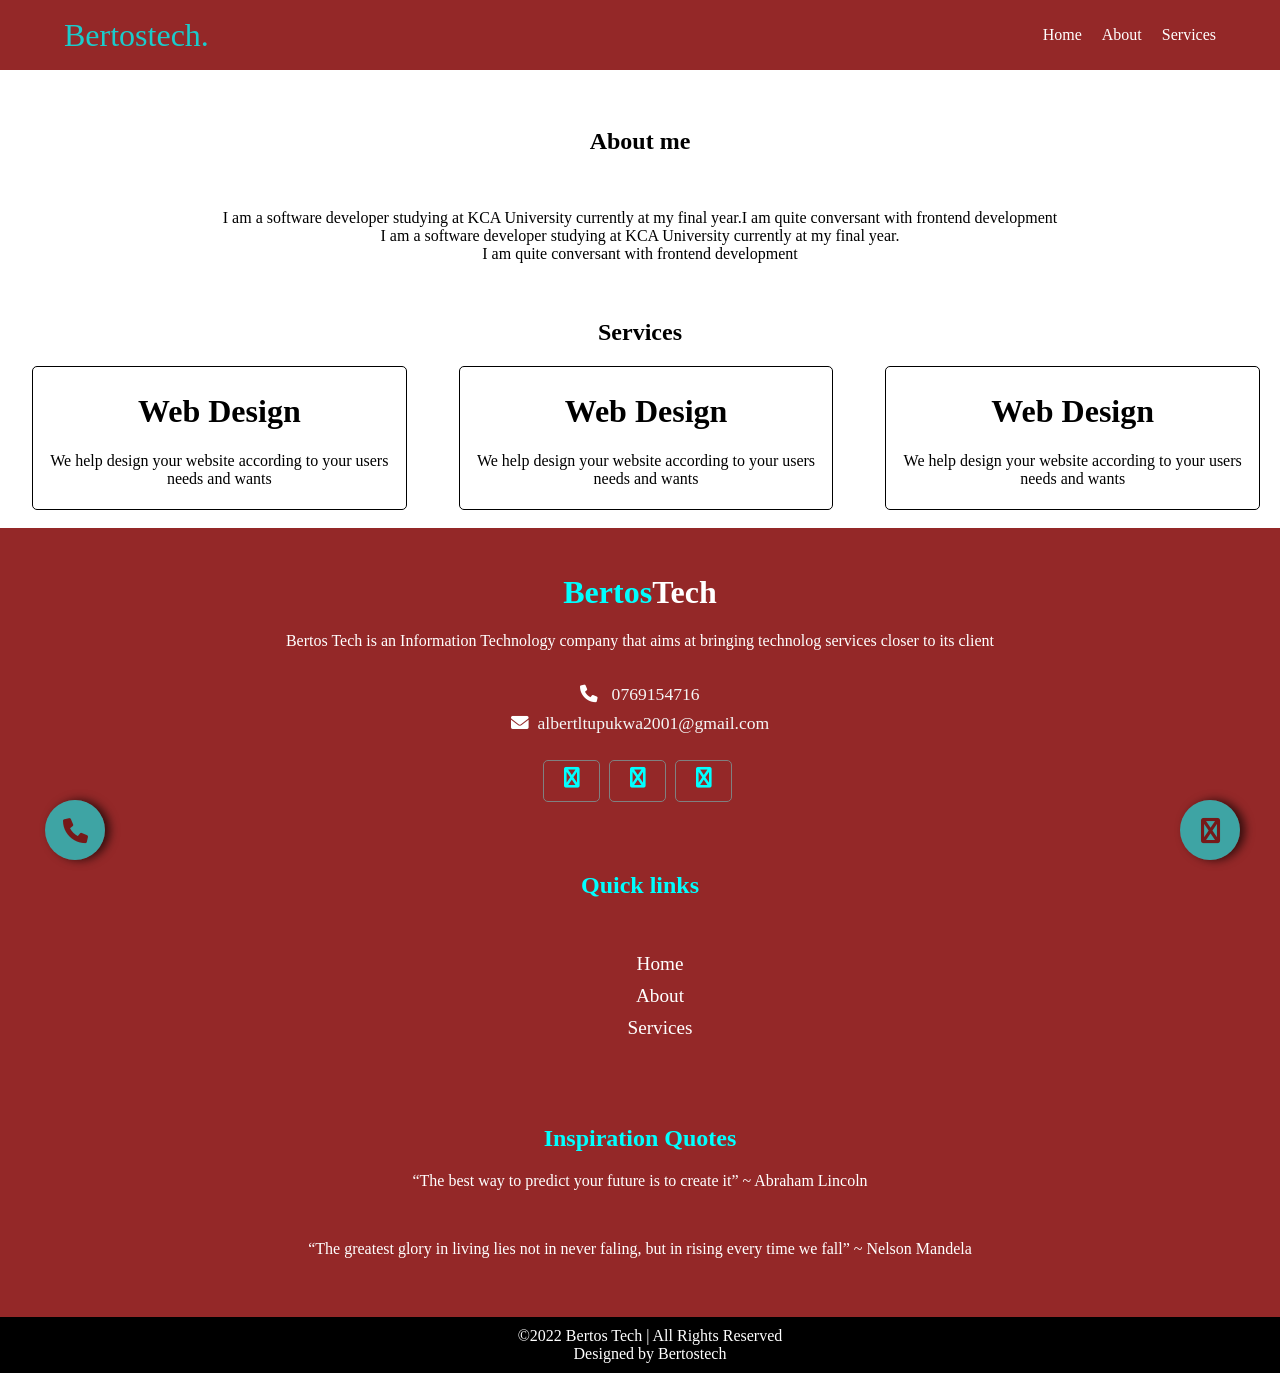
<file: index.html>
<!DOCTYPE html>
<head>
    <meta name="viewport" content="width=device-width, initial-scale=1.0">
    <title>Footer</title>
    <link rel="stylesheet" href="index.css">
    <link rel="stylesheet" href="https://cdnjs.cloudflare.com/ajax/libs/font-awesome/4.7.0/css/font-awesome.min.css" />
    <link rel="stylesheet" href="http://maxcdn.bootstrapcdn.com/font-awesome/4.2.0/css/font-awesome.min.css">
    <link href="https://fonts.googleapis.com/css2?family=Poppins:wght@400;500;600&display=swap" rel="stylesheet"/>
    <link rel="stylesheet" href="https://cdnjs.cloudflare.com/ajax/libs/font-awesome/6.0.0-beta2/css/all.min.css" />
</head>

</head>
<body>
    <header>
        <div class="nav">
           <nav class="navbar">
            <li href="#" class="nav-branding">Bertostech.</li>
            <ul class="nav-menu">
                <li class="nav-link"><a href="#home">Home</a></li>
                <li class="nav-link"><a href="#About">About</a></li>
                <li class="nav-link"><a href="#Services">Services</a></li>
            </ul>
        </nav> 
        </div>
    </header><br>
    <div class="pagewrapper">
        <div class="myself">
            <div class="card">
                <h2><a name="About">About me</a></h2><br>
                <p>I am a software developer studying at KCA University currently at my final year.I am quite conversant with frontend development<br>
                    I am a software developer studying at KCA University currently at my final year.<br>I am quite conversant with frontend development<br>
                </p>
            </div>
        </div><h2 id="services"><a name="Services">Services</a></h2>
        <div class="myservices">
            <div class="service">
                <h1>Web Design</h1>
                <p>We help design your website according to your users needs and wants</p>
            </div>
            <div class="service">
                <h1>Web Design</h1>
                <p>We help design your website according to your users needs and wants</p>
            </div>
            <div class="service">
                <h1>Web Design</h1>
                <p>We help design your website according to your users needs and wants</p>
            </div>
        </div>
    </div>
    <br>
    <div class="whatsapp-cta-container">
        <a href="https://api.whatsapp.com/send?phone=254769154716&text=Hello, Thank you for reaching out to us. How can we help you?" target="_blank"><i class="fa fa-whatsapp"></i></a>
      </div>
      <div class="call">
        <a href="tel:0769154716"><i class="fa fa-phone"></i></a>
      </div>
        <div class="footer">
          <div class="footer-content">
            <div class="footer-section about">
              <h1 class="logo-text"><span>Bertos</span>Tech</h1>
              <p>
                Bertos Tech is an Information Technology company that aims at bringing technolog services closer to its client
              </p><br>
              <div class="contact">
                <span><i class="fa fa-phone"></i><a href="tel:0769154716"> &nbsp; 0769154716</a></span>
                <span><i class="fa fa-envelope"></i><a href="mailto:albertltupukwa2001@gmail.com">&nbsp; albertltupukwa2001@gmail.com</a></span>
              </div><br>
              <div class="socials">
                <a href="http:/www.facebook.com/alberto.velez.1656854"><i class="fa fa-facebook"></i></a>
                <a href="#"><i class="fa fa-instagram"></i></a>
                <a href="#"><i class="fa fa-twitter"></i></a>
              </div>
            </div>
            <div class="footer-section links">
              <h2>Quick links</h2>
              <br>
              <ul>
                <a href="epoke.html"><li>Home</li></a>
                <a href="#About"><li>About</li></a>
                <a href="#Services"><li>Services</li></a>
              </ul>
            </div>
            <div class="footer-section quotes">
              <h2>Inspiration Quotes</h2>
              <p><q>The best way to predict your future is to create it</q> ~ Abraham Lincoln</p><br>
              <P><q>The greatest glory in living lies not in never faling, but in rising every time we fall</q> ~ Nelson Mandela</P><br>
            </div>
          </div>
        </div>
        <section>&copy;2022 Bertos Tech | All Rights Reserved<br>Designed by Bertostech<br></section>
</body>
</html>
</file>
<file: index.css>
body{
    padding: 0;
    margin: 0;
    background-color: white;
    font-family: Georgia, 'Times New Roman', Times, serif;
}
header{
   width: 100%;
   background-color: rgba(128, 0, 0, 0.842);
  /*background-image: linear-gradient(225deg, #FF3CAC 0%, #784BA0 50%, #2B86C5 100%);*/
}
li{
   list-style: none;
}
.nav-menu a{
   color: white;
   text-decoration: none;
}
.nav-menu a:hover{
   color: rgba(41, 197, 197, 0.795);
}
section span{
  background-color: black;
}
.nav{
   width: 100%;
   margin: auto;
}
.navbar{
   width: 90%;
   margin: auto;
   min-height: 70px;
   display: flex;
   justify-content: space-between;
   align-items: center;
}
.nav-menu{
   display: flex;
   justify-content: space-between;
   align-items: center;
   gap: 20px;
}
.nav-branding{
   font-size: 2rem;
   color: rgba(17, 216, 216, 0.925);
}
.pagewrapper{
    width: 100%;
}
/*responsive header*/
@media screen and (min-width: 760px) {
    .nav{
        width: 100%;
  }
}
.myself{
    display: flex;
    width: 100%;
}
.card{
    width: 100%;
    margin: 20px 20px;
    box-shadow: 5px 5px 5px white;
    text-align: center;
}
.card h2 a{
    font-weight: bold;
    color: black;
}
.card p{
    padding-left: 10px;
    padding-right: 10px;
}
#services{
  text-align: center;
  color: black;
  text-shadow: 2px;
}
.myservices{
    display: flex;
    width: 100%;
    margin-left: 6px;
    margin-right: 6px;
}
.service{
    background-color: white;
    margin-left: 26px;
    margin-right: 26px;
    padding: 5px;
    border: 1px solid black;
    border-radius: 5px;
    text-align: center;
}
.service:hover{
    background-color: whitesmoke;
    box-shadow: 3px 3px 3px;
    transition: .5s;
    transform: scale(1.1) translate(-0.3px, -0.8px);
}
.service h1:hover{
    color: rgba(17, 216, 216, 0.925);
    text-decoration-line: underline;
    transition: .5s;
    transform: scale(1.1) translate(-0.5px, -0.8px);
}
/*.service2{
    background-color: aqua;
    margin: 5px 5px;
    padding: 2px;
}
.service3{
    background-color: blueviolet;
    margin: 5px 5px;
    padding: 2px;
}*/
@media screen and (max-width: 760px) {
    .myservices{
        margin-top: 10px;
        margin-bottom: 10px;
        display: block;
        width: 100%;
        
  }
  .service{
    margin-top: 25px;
    margin-bottom: 25px;
    margin-left: 30px;
    margin-right: 30px;
  }
}
@media screen and (min-width: 480px) {
  .card img{
    height: inherit;
  }
}
.whatsapp-cta-container{
    position: fixed;
    width: 60px;
    height: 60px;
    bottom: 40px;
    right: 40px;
    z-index: 100;
  }
  .whatsapp-cta-container *  {
    margin: 0;
    padding: 0;
    box-sizing: border-box;
  }
  .whatsapp-cta-container a{
    position: relative;
    text-decoration: none;
    font-size: 25px;
    color: rgba(128, 0, 0, 0.842);
    display: inline-flex;
    height: 60px;
    width: 60px;
    border-radius: 50%;
    align-items: center;
    justify-content: center;
    background: rgba(41, 197, 197, 0.795);
    box-shadow: 5px 0 10px #000a;
    z-index: 9999;
    transition: 0.3s;
  }
  .whatsapp-cta-container a:hover{
    transform: scale(1.1) translate(-2px, -3px) rotateZ(-10deg);
  }
  .call{
    position: fixed;
    width: 60px;
    height: 60px;
    bottom: 40px;
    left: 45px;
    z-index: 100;
  }
  .call *  {
    margin: 0;
    padding: 0;
    box-sizing: border-box;
  }
  .call a{
    position: relative;
    text-decoration: none;
    font-size: 25px;
    color: rgba(128, 0, 0, 0.842);
    display: inline-flex;
    height: 60px;
    width: 60px;
    border-radius: 50%;
    align-items: center;
    justify-content: center;
    background: rgba(41, 197, 197, 0.795);
    box-shadow: 5px 0 10px #000a;
    z-index: 9999;
    transition: 0.3s;
  }
  .call a:hover{
    transform: scale(1.1) translate(-2px, -3px) rotateZ(-10deg);
  }
  .footer {
    margin: 0;
    width: 100%;
    display: flex;
    background-color: rgba(128, 0, 0, 0.842);
    /*background-image: linear-gradient(225deg, #FF3CAC 0%, #784BA0 50%, #2B86C5 100%);*/
    color: white;
    justify-content: center;
  }
  .footer .footer-content {
    display: flex;
    text-align: center;
    justify-content: center;

  }
  .footer .footer-content .footer-section{
    flex: 1;
    padding: 25px;
  }
  .footer .footer-content h1,
  .footer .footer-content h2 {
    color: white;
  }
  .footer .footer-content .about h1 span {
    color: aqua;
  }
  .footer .footer-content .links h2 {
    color: aqua;
  }
  .footer .footer-content .quotes h2 {
    color: aqua;
  }
  .footer .footer-content .about .contact span {
    display: block;
    font-size: 1.1em;
    margin-bottom: 8px;
  }
  .footer .footer-content .about .socials a{
    border: 1px solid grey;
    color: aqua;
    width: 45px;
    height: 30px;
    padding: 5px;
    margin-right: 5px;
    text-align: center;
    display: inline-block;
    font-size: 1.3em;
    border-radius: 5px;
    transition: all 0.3s;
  }
  .footer .footer-content .about .socials a:hover{
    border: 1px solid white;
    color: white;
    transition: all 0.3s;
  }
  .footer .footer-content .about .contact a{
    text-decoration: none;
    color: whitesmoke;
    transition: all 0.3s;
    border: none;
  }
  .footer .footer-content .about .contact a:hover {
    border: none;
    color: wheat;
    margin-left: 15px;
    transition: all 0.3s;
  }
  .footer .footer-content .links ul a{
    display: block;
    color: white;
    margin-bottom: 10px;
    font-size: 1.2em;
    transition: all  .3s;
    text-decoration: none;
  }
  .footer .footer-content .links ul a:hover {
    color: wheat;
    margin-left: 15px;
    transition: all  .3s;
  }
  section{
    width: 100%;
    text-align: center;
    background-color: black;
    color: white;
    padding: 10px 10px 10px 10px;
  }
  /*Responsive Footer*/
  @media (max-width: 1280px) {
    .footer .footer-content {
    display: inline;
    width: 100%;
    text-align: center;
    justify-content: center;
  }
  }
</file>
<file: marafooter.css>
body{
    padding: 0;
    margin: 0;
    background-color: white;
    font-family: Georgia, 'Times New Roman', Times, serif;
}
header{
   width: 100%;
   background-color: rgba(128, 0, 0, 0.842);
  /*background-image: linear-gradient(225deg, #FF3CAC 0%, #784BA0 50%, #2B86C5 100%);*/
}
li{
   list-style: none;
}
.nav-menu a{
   color: white;
   text-decoration: none;
}
.nav-menu a:hover{
   color: rgba(41, 197, 197, 0.795);
}
section span{
  background-color: black;
}
.nav{
   width: 100%;
   margin: auto;
}
.navbar{
   width: 90%;
   margin: auto;
   min-height: 70px;
   display: flex;
   justify-content: space-between;
   align-items: center;
}
.nav-menu{
   display: flex;
   justify-content: space-between;
   align-items: center;
   gap: 20px;
}
.nav-branding{
   font-size: 2rem;
   color: rgba(17, 216, 216, 0.925);
}
.pagewrapper{
    width: 100%;
}
/*responsive header*/
@media screen and (min-width: 760px) {
    .nav{
        width: 100%;
  }
}
.myself{
    display: flex;
    width: 100%;
}
.card{
    width: 100%;
    margin: 20px 20px;
    box-shadow: 5px 5px 5px white;
    text-align: center;
}
.card h2 a{
    font-weight: bold;
    color: black;
}
.card p{
    padding-left: 10px;
    padding-right: 10px;
}
#services{
  text-align: center;
  color: black;
  text-shadow: 2px;
}
.myservices{
    display: flex;
    width: 100%;
    margin-left: 6px;
    margin-right: 6px;
}
.service{
    background-color: white;
    margin-left: 26px;
    margin-right: 26px;
    padding: 5px;
    border: 1px solid black;
    border-radius: 5px;
    text-align: center;
}
.service:hover{
    background-color: whitesmoke;
    box-shadow: 3px 3px 3px;
    transition: .5s;
    transform: scale(1.1) translate(-0.3px, -0.8px);
}
.service h1:hover{
    color: rgba(17, 216, 216, 0.925);
    text-decoration-line: underline;
    transition: .5s;
    transform: scale(1.1) translate(-0.5px, -0.8px);
}
/*.service2{
    background-color: aqua;
    margin: 5px 5px;
    padding: 2px;
}
.service3{
    background-color: blueviolet;
    margin: 5px 5px;
    padding: 2px;
}*/
@media screen and (max-width: 760px) {
    .myservices{
        margin-top: 10px;
        margin-bottom: 10px;
        display: block;
        width: 100%;
        
  }
  .service{
    margin-top: 25px;
    margin-bottom: 25px;
    margin-left: 30px;
    margin-right: 30px;
  }
}
@media screen and (min-width: 480px) {
  .card img{
    height: inherit;
  }
}
.whatsapp-cta-container{
    position: fixed;
    width: 60px;
    height: 60px;
    bottom: 40px;
    right: 40px;
    z-index: 100;
  }
  .whatsapp-cta-container *  {
    margin: 0;
    padding: 0;
    box-sizing: border-box;
  }
  .whatsapp-cta-container a{
    position: relative;
    text-decoration: none;
    font-size: 25px;
    color: rgba(128, 0, 0, 0.842);
    display: inline-flex;
    height: 60px;
    width: 60px;
    border-radius: 50%;
    align-items: center;
    justify-content: center;
    background: rgba(41, 197, 197, 0.795);
    box-shadow: 5px 0 10px #000a;
    z-index: 9999;
    transition: 0.3s;
  }
  .whatsapp-cta-container a:hover{
    transform: scale(1.1) translate(-2px, -3px) rotateZ(-10deg);
  }
  .call{
    position: fixed;
    width: 60px;
    height: 60px;
    bottom: 40px;
    left: 45px;
    z-index: 100;
  }
  .call *  {
    margin: 0;
    padding: 0;
    box-sizing: border-box;
  }
  .call a{
    position: relative;
    text-decoration: none;
    font-size: 25px;
    color: rgba(128, 0, 0, 0.842);
    display: inline-flex;
    height: 60px;
    width: 60px;
    border-radius: 50%;
    align-items: center;
    justify-content: center;
    background: rgba(41, 197, 197, 0.795);
    box-shadow: 5px 0 10px #000a;
    z-index: 9999;
    transition: 0.3s;
  }
  .call a:hover{
    transform: scale(1.1) translate(-2px, -3px) rotateZ(-10deg);
  }
  .footer {
    margin: 0;
    width: 100%;
    display: flex;
    background-color: rgba(128, 0, 0, 0.842);
    /*background-image: linear-gradient(225deg, #FF3CAC 0%, #784BA0 50%, #2B86C5 100%);*/
    color: white;
    justify-content: center;
  }
  .footer .footer-content {
    display: flex;
    text-align: center;
    justify-content: center;

  }
  .footer .footer-content .footer-section{
    flex: 1;
    padding: 25px;
  }
  .footer .footer-content h1,
  .footer .footer-content h2 {
    color: white;
  }
  .footer .footer-content .about h1 span {
    color: aqua;
  }
  .footer .footer-content .links h2 {
    color: aqua;
  }
  .footer .footer-content .quotes h2 {
    color: aqua;
  }
  .footer .footer-content .about .contact span {
    display: block;
    font-size: 1.1em;
    margin-bottom: 8px;
  }
  .footer .footer-content .about .socials a{
    border: 1px solid grey;
    color: aqua;
    width: 45px;
    height: 30px;
    padding: 5px;
    margin-right: 5px;
    text-align: center;
    display: inline-block;
    font-size: 1.3em;
    border-radius: 5px;
    transition: all 0.3s;
  }
  .footer .footer-content .about .socials a:hover{
    border: 1px solid white;
    color: white;
    transition: all 0.3s;
  }
  .footer .footer-content .about .contact a{
    text-decoration: none;
    color: whitesmoke;
    transition: all 0.3s;
    border: none;
  }
  .footer .footer-content .about .contact a:hover {
    border: none;
    color: wheat;
    margin-left: 15px;
    transition: all 0.3s;
  }
  .footer .footer-content .links ul a{
    display: block;
    color: white;
    margin-bottom: 10px;
    font-size: 1.2em;
    transition: all  .3s;
    text-decoration: none;
  }
  .footer .footer-content .links ul a:hover {
    color: wheat;
    margin-left: 15px;
    transition: all  .3s;
  }
  section{
    width: 100%;
    text-align: center;
    background-color: black;
    color: white;
    padding: 10px 10px 10px 10px;
  }
  /*Responsive Footer*/
  @media (max-width: 1280px) {
    .footer .footer-content {
    display: inline;
    width: 100%;
    text-align: center;
    justify-content: center;
  }
  }
</file>
